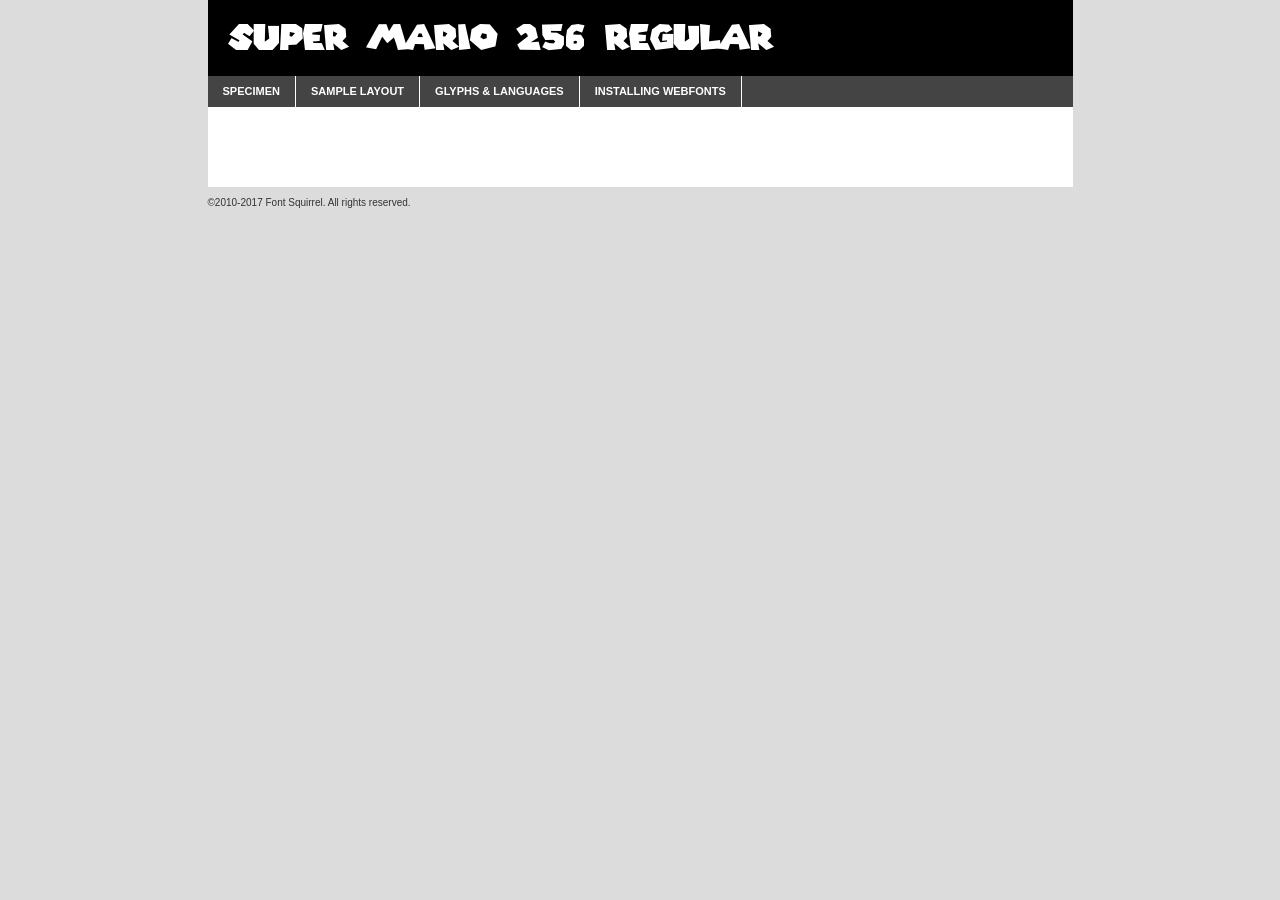
<file: webfontkit-20220829-051043/supermario256-demo.html>
<!DOCTYPE html PUBLIC "-//W3C//DTD XHTML 1.0 Transitional//EN"
        "http://www.w3.org/TR/xhtml1/DTD/xhtml1-transitional.dtd">

<html xmlns="http://www.w3.org/1999/xhtml" xml:lang="en" lang="en">
<head>
    <meta http-equiv="Content-Type" content="text/html; charset=utf-8"/>
    <script src="http://ajax.googleapis.com/ajax/libs/jquery/1.7.2/jquery.min.js" type="text/javascript" charset="utf-8"></script>
    <script type="text/javascript">
		(function($) {
			$.fn.easyTabs = function(option) {
				var param = jQuery.extend({ fadeSpeed: 'fast', defaultContent: 1, activeClass: 'active' }, option);
				$(this).each(function() {
					var thisId = '#' + this.id;
					if ( param.defaultContent == '' )
					{
						param.defaultContent = 1;
					}
					if ( typeof param.defaultContent == 'number' )
					{
						var defaultTab = $(thisId + ' .tabs li:eq(' + (param.defaultContent - 1) + ') a').attr('href').substr(1);
					}
					else
					{
						var defaultTab = param.defaultContent;
					}
					$(thisId + ' .tabs li a').each(function() {
						var tabToHide = $(this).attr('href').substr(1);
						$('#' + tabToHide).addClass('easytabs-tab-content');
					});
					hideAll();
					changeContent(defaultTab);

					function hideAll() {$(thisId + ' .easytabs-tab-content').hide();}

					function changeContent(tabId)
					{
						hideAll();
						$(thisId + ' .tabs li').removeClass(param.activeClass);
						$(thisId + ' .tabs li a[href=#' + tabId + ']').closest('li').addClass(param.activeClass);
						if ( param.fadeSpeed != 'none' )
						{
							$(thisId + ' #' + tabId).fadeIn(param.fadeSpeed);
						}
						else
						{
							$(thisId + ' #' + tabId).show();
						}
					}

					$(thisId + ' .tabs li').click(function() {
						var tabId = $(this).find('a').attr('href').substr(1);
						changeContent(tabId);
						return false;
					});
				});
			}
		})(jQuery);
    </script>
    <link rel="stylesheet" href="specimen_files/specimen_stylesheet.css" type="text/css" charset="utf-8"/>
    <link rel="stylesheet" href="stylesheet.css" type="text/css" charset="utf-8"/>

    <style type="text/css">
        		body {
			font-family: 'super_mario_256regular';
        		}

            </style>

    <title>Super Mario 256 Regular Specimen</title>


    <script type="text/javascript" charset="utf-8">
		$(document).ready(function() {
			$('#container').easyTabs({ defaultContent: 1 });
		});
    </script>
</head>

<body>
<div id="container">
    <div id="header">
		Super Mario 256 Regular    </div>
    <ul class="tabs">
        <li><a href="#specimen">Specimen</a></li>
        <li><a href="#layout">Sample Layout</a></li>
		        <li><a href="#glyphs">Glyphs &amp; Languages</a></li>
        <li><a href="#installing">Installing Webfonts</a></li>

    </ul>

    <div id="main_content">


        <div id="specimen">

            <div class="section">
                <div class="grid12 firstcol">
                    <div class="huge">AaBb</div>
                </div>
            </div>

            <div class="section">
                <div class="glyph_range">A&#x200B;B&#x200b;C&#x200b;D&#x200b;E&#x200b;F&#x200b;G&#x200b;H&#x200b;I&#x200b;J&#x200b;K&#x200b;L&#x200b;M&#x200b;N&#x200b;O&#x200b;P&#x200b;Q&#x200b;R&#x200b;S&#x200b;T&#x200b;U&#x200b;V&#x200b;W&#x200b;X&#x200b;Y&#x200b;Z&#x200b;a&#x200b;b&#x200b;c&#x200b;d&#x200b;e&#x200b;f&#x200b;g&#x200b;h&#x200b;i&#x200b;j&#x200b;k&#x200b;l&#x200b;m&#x200b;n&#x200b;o&#x200b;p&#x200b;q&#x200b;r&#x200b;s&#x200b;t&#x200b;u&#x200b;v&#x200b;w&#x200b;x&#x200b;y&#x200b;z&#x200b;1&#x200b;2&#x200b;3&#x200b;4&#x200b;5&#x200b;6&#x200b;7&#x200b;8&#x200b;9&#x200b;0&#x200b;&amp;&#x200b;.&#x200b;,&#x200b;?&#x200b;!&#x200b;&#64;&#x200b;(&#x200b;)&#x200b;#&#x200b;$&#x200b;%&#x200b;*&#x200b;+&#x200b;-&#x200b;=&#x200b;:&#x200b;;</div>
            </div>
            <div class="section">
                <div class="grid12 firstcol">
                    <table class="sample_table">
                        <tr>
                            <td>10</td>
                            <td class="size10">abcdefghijklmnopqrstuvwxyzABCDEFGHIJKLMNOPQRSTUVWXYZ0123456789abcdefghijklmnopqrstuvwxyzABCDEFGHIJKLMNOPQRSTUVWXYZ0123456789abcdefghijklmnopqrstuvwxyzABCDEFGHIJKLMNOPQRSTUVWXYZ</td>
                        </tr>
                        <tr>
                            <td>11</td>
                            <td class="size11">abcdefghijklmnopqrstuvwxyzABCDEFGHIJKLMNOPQRSTUVWXYZ0123456789abcdefghijklmnopqrstuvwxyzABCDEFGHIJKLMNOPQRSTUVWXYZ0123456789abcdefghijklmnopqrstuvwxyzABCDEFGHIJKLMNOPQRSTUVWXYZ</td>
                        </tr>
                        <tr>
                            <td>12</td>
                            <td class="size12">abcdefghijklmnopqrstuvwxyzABCDEFGHIJKLMNOPQRSTUVWXYZ0123456789abcdefghijklmnopqrstuvwxyzABCDEFGHIJKLMNOPQRSTUVWXYZ0123456789abcdefghijklmnopqrstuvwxyzABCDEFGHIJKLMNOPQRSTUVWXYZ</td>
                        </tr>
                        <tr>
                            <td>13</td>
                            <td class="size13">abcdefghijklmnopqrstuvwxyzABCDEFGHIJKLMNOPQRSTUVWXYZ0123456789abcdefghijklmnopqrstuvwxyzABCDEFGHIJKLMNOPQRSTUVWXYZ0123456789abcdefghijklmnopqrstuvwxyzABCDEFGHIJKLMNOPQRSTUVWXYZ</td>
                        </tr>
                        <tr>
                            <td>14</td>
                            <td class="size14">abcdefghijklmnopqrstuvwxyzABCDEFGHIJKLMNOPQRSTUVWXYZ0123456789abcdefghijklmnopqrstuvwxyzABCDEFGHIJKLMNOPQRSTUVWXYZ0123456789abcdefghijklmnopqrstuvwxyzABCDEFGHIJKLMNOPQRSTUVWXYZ</td>
                        </tr>
                        <tr>
                            <td>16</td>
                            <td class="size16">abcdefghijklmnopqrstuvwxyzABCDEFGHIJKLMNOPQRSTUVWXYZ0123456789abcdefghijklmnopqrstuvwxyzABCDEFGHIJKLMNOPQRSTUVWXYZ</td>
                        </tr>
                        <tr>
                            <td>18</td>
                            <td class="size18">abcdefghijklmnopqrstuvwxyzABCDEFGHIJKLMNOPQRSTUVWXYZ0123456789abcdefghijklmnopqrstuvwxyzABCDEFGHIJKLMNOPQRSTUVWXYZ</td>
                        </tr>
                        <tr>
                            <td>20</td>
                            <td class="size20">abcdefghijklmnopqrstuvwxyzABCDEFGHIJKLMNOPQRSTUVWXYZ0123456789abcdefghijklmnopqrstuvwxyzABCDEFGHIJKLMNOPQRSTUVWXYZ</td>
                        </tr>
                        <tr>
                            <td>24</td>
                            <td class="size24">abcdefghijklmnopqrstuvwxyzABCDEFGHIJKLMNOPQRSTUVWXYZ0123456789abcdefghijklmnopqrstuvwxyzABCDEFGHIJKLMNOPQRSTUVWXYZ</td>
                        </tr>
                        <tr>
                            <td>30</td>
                            <td class="size30">abcdefghijklmnopqrstuvwxyzABCDEFGHIJKLMNOPQRSTUVWXYZ0123456789abcdefghijklmnopqrstuvwxyzABCDEFGHIJKLMNOPQRSTUVWXYZ</td>
                        </tr>
                        <tr>
                            <td>36</td>
                            <td class="size36">abcdefghijklmnopqrstuvwxyzABCDEFGHIJKLMNOPQRSTUVWXYZ0123456789abcdefghijklmnopqrstuvwxyzABCDEFGHIJKLMNOPQRSTUVWXYZ</td>
                        </tr>
                        <tr>
                            <td>48</td>
                            <td class="size48">abcdefghijklmnopqrstuvwxyzABCDEFGHIJKLMNOPQRSTUVWXYZ0123456789abcdefghijklmnopqrstuvwxyzABCDEFGHIJKLMNOPQRSTUVWXYZ</td>
                        </tr>
                        <tr>
                            <td>60</td>
                            <td class="size60">abcdefghijklmnopqrstuvwxyzABCDEFGHIJKLMNOPQRSTUVWXYZ0123456789abcdefghijklmnopqrstuvwxyzABCDEFGHIJKLMNOPQRSTUVWXYZ</td>
                        </tr>
                        <tr>
                            <td>72</td>
                            <td class="size72">abcdefghijklmnopqrstuvwxyzABCDEFGHIJKLMNOPQRSTUVWXYZ0123456789abcdefghijklmnopqrstuvwxyzABCDEFGHIJKLMNOPQRSTUVWXYZ</td>
                        </tr>
                        <tr>
                            <td>90</td>
                            <td class="size90">abcdefghijklmnopqrstuvwxyzABCDEFGHIJKLMNOPQRSTUVWXYZ0123456789abcdefghijklmnopqrstuvwxyzABCDEFGHIJKLMNOPQRSTUVWXYZ</td>
                        </tr>
                    </table>

                </div>

            </div>


            <div class="section" id="bodycomparison">


                <div id="xheight">
                    <div class="fontbody">&#x25FC;&#x25FC;&#x25FC;&#x25FC;&#x25FC;&#x25FC;&#x25FC;&#x25FC;&#x25FC;&#x25FC;&#x25FC;&#x25FC;&#x25FC;&#x25FC;&#x25FC;&#x25FC;&#x25FC;&#x25FC;&#x25FC;&#x25FC;&#x25FC;&#x25FC;&#x25FC;&#x25FC;&#x25FC;&#x25FC;&#x25FC;&#x25FC;&#x25FC;&#x25FC;&#x25FC;&#x25FC;&#x25FC;&#x25FC;&#x25FC;&#x25FC;&#x25FC;&#x25FC;&#x25FC;&#x25FC;&#x25FC;&#x25FC;&#x25FC;&#x25FC;&#x25FC;&#x25FC;&#x25FC;&#x25FC;&#x25FC;&#x25FC;&#x25FC;&#x25FC;&#x25FC;&#x25FC;&#x25FC;&#x25FC;&#x25FC;&#x25FC;&#x25FC;&#x25FC;&#x25FC;&#x25FC;&#x25FC;&#x25FC;&#x25FC;&#x25FC;&#x25FC;&#x25FC;&#x25FC;&#x25FC;&#x25FC;&#x25FC;&#x25FC;&#x25FC;&#x25FC;&#x25FC;&#x25FC;&#x25FC;&#x25FC;&#x25FC;&#x25FC;&#x25FC;&#x25FC;&#x25FC;&#x25FC;&#x25FC;&#x25FC;&#x25FC;&#x25FC;&#x25FC;&#x25FC;&#x25FC;&#x25FC;&#x25FC;&#x25FC;&#x25FC;&#x25FC;&#x25FC;&#x25FC;body</div>
                    <div class="arialbody">body</div>
                    <div class="verdanabody">body</div>
                    <div class="georgiabody">body</div>
                </div>
                <div class="fontbody" style="z-index:1">
                    body<span>Super Mario 256 Regular</span>
                </div>
                <div class="arialbody" style="z-index:1">
                    body<span>Arial</span>
                </div>
                <div class="verdanabody" style="z-index:1">
                    body<span>Verdana</span>
                </div>
                <div class="georgiabody" style="z-index:1">
                    body<span>Georgia</span>
                </div>


            </div>


            <div class="section psample psample_row1" id="">

                <div class="grid2 firstcol">
                    <p class="size10"><span>10.</span>Aenean lacinia bibendum nulla sed consectetur. Fusce dapibus, tellus ac cursus commodo, tortor mauris condimentum nibh, ut fermentum massa justo sit amet risus. Nullam id dolor id nibh ultricies vehicula ut id elit. Cum sociis natoque penatibus et magnis dis parturient montes, nascetur ridiculus mus. Nulla vitae elit libero, a pharetra augue.</p>

                </div>
                <div class="grid3">
                    <p class="size11"><span>11.</span>Aenean lacinia bibendum nulla sed consectetur. Fusce dapibus, tellus ac cursus commodo, tortor mauris condimentum nibh, ut fermentum massa justo sit amet risus. Nullam id dolor id nibh ultricies vehicula ut id elit. Cum sociis natoque penatibus et magnis dis parturient montes, nascetur ridiculus mus. Nulla vitae elit libero, a pharetra augue.</p>

                </div>
                <div class="grid3">
                    <p class="size12"><span>12.</span>Aenean lacinia bibendum nulla sed consectetur. Fusce dapibus, tellus ac cursus commodo, tortor mauris condimentum nibh, ut fermentum massa justo sit amet risus. Nullam id dolor id nibh ultricies vehicula ut id elit. Cum sociis natoque penatibus et magnis dis parturient montes, nascetur ridiculus mus. Nulla vitae elit libero, a pharetra augue.</p>

                </div>
                <div class="grid4">
                    <p class="size13"><span>13.</span>Aenean lacinia bibendum nulla sed consectetur. Fusce dapibus, tellus ac cursus commodo, tortor mauris condimentum nibh, ut fermentum massa justo sit amet risus. Nullam id dolor id nibh ultricies vehicula ut id elit. Cum sociis natoque penatibus et magnis dis parturient montes, nascetur ridiculus mus. Nulla vitae elit libero, a pharetra augue.</p>

                </div>
                <div class="white_blend"></div>

            </div>
            <div class="section psample psample_row2" id="">
                <div class="grid3 firstcol">
                    <p class="size14"><span>14.</span>Aenean lacinia bibendum nulla sed consectetur. Fusce dapibus, tellus ac cursus commodo, tortor mauris condimentum nibh, ut fermentum massa justo sit amet risus. Nullam id dolor id nibh ultricies vehicula ut id elit. Cum sociis natoque penatibus et magnis dis parturient montes, nascetur ridiculus mus. Nulla vitae elit libero, a pharetra augue.</p>

                </div>
                <div class="grid4">
                    <p class="size16"><span>16.</span>Aenean lacinia bibendum nulla sed consectetur. Fusce dapibus, tellus ac cursus commodo, tortor mauris condimentum nibh, ut fermentum massa justo sit amet risus. Nullam id dolor id nibh ultricies vehicula ut id elit. Cum sociis natoque penatibus et magnis dis parturient montes, nascetur ridiculus mus. Nulla vitae elit libero, a pharetra augue.</p>

                </div>
                <div class="grid5">
                    <p class="size18"><span>18.</span>Aenean lacinia bibendum nulla sed consectetur. Fusce dapibus, tellus ac cursus commodo, tortor mauris condimentum nibh, ut fermentum massa justo sit amet risus. Nullam id dolor id nibh ultricies vehicula ut id elit. Cum sociis natoque penatibus et magnis dis parturient montes, nascetur ridiculus mus. Nulla vitae elit libero, a pharetra augue.</p>

                </div>

                <div class="white_blend"></div>

            </div>

            <div class="section psample psample_row3" id="">
                <div class="grid5 firstcol">
                    <p class="size20"><span>20.</span>Aenean lacinia bibendum nulla sed consectetur. Fusce dapibus, tellus ac cursus commodo, tortor mauris condimentum nibh, ut fermentum massa justo sit amet risus. Nullam id dolor id nibh ultricies vehicula ut id elit. Cum sociis natoque penatibus et magnis dis parturient montes, nascetur ridiculus mus. Nulla vitae elit libero, a pharetra augue.</p>
                </div>
                <div class="grid7">
                    <p class="size24"><span>24.</span>Aenean lacinia bibendum nulla sed consectetur. Fusce dapibus, tellus ac cursus commodo, tortor mauris condimentum nibh, ut fermentum massa justo sit amet risus. Nullam id dolor id nibh ultricies vehicula ut id elit. Cum sociis natoque penatibus et magnis dis parturient montes, nascetur ridiculus mus. Nulla vitae elit libero, a pharetra augue.</p>
                </div>

                <div class="white_blend"></div>

            </div>

            <div class="section psample psample_row4" id="">
                <div class="grid12 firstcol">
                    <p class="size30"><span>30.</span>Aenean lacinia bibendum nulla sed consectetur. Fusce dapibus, tellus ac cursus commodo, tortor mauris condimentum nibh, ut fermentum massa justo sit amet risus. Nullam id dolor id nibh ultricies vehicula ut id elit. Cum sociis natoque penatibus et magnis dis parturient montes, nascetur ridiculus mus. Nulla vitae elit libero, a pharetra augue.</p>
                </div>
                <div class="white_blend"></div>

            </div>


            <div class="section psample psample_row1 fullreverse">
                <div class="grid2 firstcol">
                    <p class="size10"><span>10.</span>Aenean lacinia bibendum nulla sed consectetur. Fusce dapibus, tellus ac cursus commodo, tortor mauris condimentum nibh, ut fermentum massa justo sit amet risus. Nullam id dolor id nibh ultricies vehicula ut id elit. Cum sociis natoque penatibus et magnis dis parturient montes, nascetur ridiculus mus. Nulla vitae elit libero, a pharetra augue.</p>

                </div>
                <div class="grid3">
                    <p class="size11"><span>11.</span>Aenean lacinia bibendum nulla sed consectetur. Fusce dapibus, tellus ac cursus commodo, tortor mauris condimentum nibh, ut fermentum massa justo sit amet risus. Nullam id dolor id nibh ultricies vehicula ut id elit. Cum sociis natoque penatibus et magnis dis parturient montes, nascetur ridiculus mus. Nulla vitae elit libero, a pharetra augue.</p>

                </div>
                <div class="grid3">
                    <p class="size12"><span>12.</span>Aenean lacinia bibendum nulla sed consectetur. Fusce dapibus, tellus ac cursus commodo, tortor mauris condimentum nibh, ut fermentum massa justo sit amet risus. Nullam id dolor id nibh ultricies vehicula ut id elit. Cum sociis natoque penatibus et magnis dis parturient montes, nascetur ridiculus mus. Nulla vitae elit libero, a pharetra augue.</p>

                </div>
                <div class="grid4">
                    <p class="size13"><span>13.</span>Aenean lacinia bibendum nulla sed consectetur. Fusce dapibus, tellus ac cursus commodo, tortor mauris condimentum nibh, ut fermentum massa justo sit amet risus. Nullam id dolor id nibh ultricies vehicula ut id elit. Cum sociis natoque penatibus et magnis dis parturient montes, nascetur ridiculus mus. Nulla vitae elit libero, a pharetra augue.</p>

                </div>
                <div class="black_blend"></div>

            </div>

            <div class="section psample psample_row2 fullreverse">
                <div class="grid3 firstcol">
                    <p class="size14"><span>14.</span>Aenean lacinia bibendum nulla sed consectetur. Fusce dapibus, tellus ac cursus commodo, tortor mauris condimentum nibh, ut fermentum massa justo sit amet risus. Nullam id dolor id nibh ultricies vehicula ut id elit. Cum sociis natoque penatibus et magnis dis parturient montes, nascetur ridiculus mus. Nulla vitae elit libero, a pharetra augue.</p>

                </div>
                <div class="grid4">
                    <p class="size16"><span>16.</span>Aenean lacinia bibendum nulla sed consectetur. Fusce dapibus, tellus ac cursus commodo, tortor mauris condimentum nibh, ut fermentum massa justo sit amet risus. Nullam id dolor id nibh ultricies vehicula ut id elit. Cum sociis natoque penatibus et magnis dis parturient montes, nascetur ridiculus mus. Nulla vitae elit libero, a pharetra augue.</p>

                </div>
                <div class="grid5">
                    <p class="size18"><span>18.</span>Aenean lacinia bibendum nulla sed consectetur. Fusce dapibus, tellus ac cursus commodo, tortor mauris condimentum nibh, ut fermentum massa justo sit amet risus. Nullam id dolor id nibh ultricies vehicula ut id elit. Cum sociis natoque penatibus et magnis dis parturient montes, nascetur ridiculus mus. Nulla vitae elit libero, a pharetra augue.</p>

                </div>
                <div class="black_blend"></div>

            </div>

            <div class="section psample fullreverse psample_row3" id="">
                <div class="grid5 firstcol">
                    <p class="size20"><span>20.</span>Aenean lacinia bibendum nulla sed consectetur. Fusce dapibus, tellus ac cursus commodo, tortor mauris condimentum nibh, ut fermentum massa justo sit amet risus. Nullam id dolor id nibh ultricies vehicula ut id elit. Cum sociis natoque penatibus et magnis dis parturient montes, nascetur ridiculus mus. Nulla vitae elit libero, a pharetra augue.</p>
                </div>
                <div class="grid7">
                    <p class="size24"><span>24.</span>Aenean lacinia bibendum nulla sed consectetur. Fusce dapibus, tellus ac cursus commodo, tortor mauris condimentum nibh, ut fermentum massa justo sit amet risus. Nullam id dolor id nibh ultricies vehicula ut id elit. Cum sociis natoque penatibus et magnis dis parturient montes, nascetur ridiculus mus. Nulla vitae elit libero, a pharetra augue.</p>
                </div>

                <div class="black_blend"></div>

            </div>

            <div class="section psample fullreverse psample_row4" id="" style="border-bottom: 20px #000 solid;">
                <div class="grid12 firstcol">
                    <p class="size30"><span>30.</span>Aenean lacinia bibendum nulla sed consectetur. Fusce dapibus, tellus ac cursus commodo, tortor mauris condimentum nibh, ut fermentum massa justo sit amet risus. Nullam id dolor id nibh ultricies vehicula ut id elit. Cum sociis natoque penatibus et magnis dis parturient montes, nascetur ridiculus mus. Nulla vitae elit libero, a pharetra augue.</p>
                </div>
                <div class="black_blend"></div>

            </div>


        </div>

        <div id="layout">

            <div class="section">

                <div class="grid12 firstcol">
                    <h1>Lorem Ipsum Dolor</h1>
                    <h2>Etiam porta sem malesuada magna mollis euismod</h2>

                    <p class="byline">By <a href="#link">Aenean Lacinia</a></p>
                </div>
            </div>
            <div class="section">
                <div class="grid8 firstcol">
                    <p class="large">Donec sed odio dui. Morbi leo risus, porta ac consectetur ac, vestibulum at eros. Fusce dapibus, tellus ac cursus commodo, tortor mauris condimentum nibh, ut fermentum massa justo sit amet risus. </p>


                    <h3>Pellentesque ornare sem</h3>

                    <p>Maecenas sed diam eget risus varius blandit sit amet non magna. Maecenas faucibus mollis interdum. Donec ullamcorper nulla non metus auctor fringilla. Nullam id dolor id nibh ultricies vehicula ut id elit. Nullam id dolor id nibh ultricies vehicula ut id elit. </p>

                    <p>Aenean eu leo quam. Pellentesque ornare sem lacinia quam venenatis vestibulum. Lorem ipsum dolor sit amet, consectetur adipiscing elit. Cum sociis natoque penatibus et magnis dis parturient montes, nascetur ridiculus mus. </p>

                    <p>Nulla vitae elit libero, a pharetra augue. Praesent commodo cursus magna, vel scelerisque nisl consectetur et. Aenean lacinia bibendum nulla sed consectetur. </p>

                    <p>Nullam quis risus eget urna mollis ornare vel eu leo. Nullam quis risus eget urna mollis ornare vel eu leo. Maecenas sed diam eget risus varius blandit sit amet non magna. Donec ullamcorper nulla non metus auctor fringilla. </p>

                    <h3>Cras mattis consectetur</h3>

                    <p>Aenean eu leo quam. Pellentesque ornare sem lacinia quam venenatis vestibulum. Aenean lacinia bibendum nulla sed consectetur. Integer posuere erat a ante venenatis dapibus posuere velit aliquet. Cras mattis consectetur purus sit amet fermentum. </p>

                    <p>Nullam id dolor id nibh ultricies vehicula ut id elit. Nullam quis risus eget urna mollis ornare vel eu leo. Cras mattis consectetur purus sit amet fermentum.</p>
                </div>

                <div class="grid4 sidebar">

                    <div class="box reverse">
                        <p class="last">Nullam quis risus eget urna mollis ornare vel eu leo. Donec ullamcorper nulla non metus auctor fringilla. Cras mattis consectetur purus sit amet fermentum. Sed posuere consectetur est at lobortis. Lorem ipsum dolor sit amet, consectetur adipiscing elit. </p>
                    </div>

                    <p class="caption">Maecenas sed diam eget risus varius.</p>

                    <p>Vestibulum id ligula porta felis euismod semper. Integer posuere erat a ante venenatis dapibus posuere velit aliquet. Vestibulum id ligula porta felis euismod semper. Sed posuere consectetur est at lobortis. Maecenas sed diam eget risus varius blandit sit amet non magna. Fusce dapibus, tellus ac cursus commodo, tortor mauris condimentum nibh, ut fermentum massa justo sit amet risus. </p>


                    <p>Duis mollis, est non commodo luctus, nisi erat porttitor ligula, eget lacinia odio sem nec elit. Aenean lacinia bibendum nulla sed consectetur. Vivamus sagittis lacus vel augue laoreet rutrum faucibus dolor auctor. Aenean lacinia bibendum nulla sed consectetur. Nullam quis risus eget urna mollis ornare vel eu leo. </p>

                    <p>Praesent commodo cursus magna, vel scelerisque nisl consectetur et. Donec ullamcorper nulla non metus auctor fringilla. Maecenas faucibus mollis interdum. Fusce dapibus, tellus ac cursus commodo, tortor mauris condimentum nibh, ut fermentum massa justo sit amet risus. </p>

                </div>
            </div>

        </div>


		

        <div id="glyphs">
            <div class="section">
                <div class="grid12 firstcol">

                    <h1>Language Support</h1>
                    <p>The subset of Super Mario 256 Regular in this kit supports the following languages:<br/>

						English, Arrernte, Bislama, Cebuano, Fijian, Gilbertese, Hmong, Ibanag, Iloko_ilokano, Interglossa_glosa, Interlingua, Lojban, Norfolk_pitcairnese, Oromo, Rotokas, Seychelles_creole, Shona, Somali, Southern_ndebele, Swahili, Swati_swazi, Tok_pisin, Warlpiri, Xhosa, Zulu, Latinbasic, Demo                    </p>
                    <h1>Glyph Chart</h1>
                    <p>The subset of Super Mario 256 Regular in this kit includes all the glyphs listed below. Unicode entities are included above each glyph to help you insert individual characters into your layout.</p>
                    <div id="glyph_chart">

																				                                <div><p>&amp;#13;</p>&#13;</div>
																				                                <div><p>&amp;#32;</p>&#32;</div>
																				                                <div><p>&amp;#33;</p>&#33;</div>
																				                                <div><p>&amp;#34;</p>&#34;</div>
																				                                <div><p>&amp;#35;</p>&#35;</div>
																				                                <div><p>&amp;#36;</p>&#36;</div>
																				                                <div><p>&amp;#37;</p>&#37;</div>
																				                                <div><p>&amp;#39;</p>&#39;</div>
																				                                <div><p>&amp;#40;</p>&#40;</div>
																				                                <div><p>&amp;#41;</p>&#41;</div>
																				                                <div><p>&amp;#42;</p>&#42;</div>
																				                                <div><p>&amp;#43;</p>&#43;</div>
																				                                <div><p>&amp;#44;</p>&#44;</div>
																				                                <div><p>&amp;#45;</p>&#45;</div>
																				                                <div><p>&amp;#46;</p>&#46;</div>
																				                                <div><p>&amp;#47;</p>&#47;</div>
																				                                <div><p>&amp;#48;</p>&#48;</div>
																				                                <div><p>&amp;#49;</p>&#49;</div>
																				                                <div><p>&amp;#50;</p>&#50;</div>
																				                                <div><p>&amp;#51;</p>&#51;</div>
																				                                <div><p>&amp;#52;</p>&#52;</div>
																				                                <div><p>&amp;#53;</p>&#53;</div>
																				                                <div><p>&amp;#54;</p>&#54;</div>
																				                                <div><p>&amp;#55;</p>&#55;</div>
																				                                <div><p>&amp;#56;</p>&#56;</div>
																				                                <div><p>&amp;#57;</p>&#57;</div>
																				                                <div><p>&amp;#58;</p>&#58;</div>
																				                                <div><p>&amp;#59;</p>&#59;</div>
																				                                <div><p>&amp;#60;</p>&#60;</div>
																				                                <div><p>&amp;#61;</p>&#61;</div>
																				                                <div><p>&amp;#62;</p>&#62;</div>
																				                                <div><p>&amp;#63;</p>&#63;</div>
																				                                <div><p>&amp;#64;</p>&#64;</div>
																				                                <div><p>&amp;#65;</p>&#65;</div>
																				                                <div><p>&amp;#66;</p>&#66;</div>
																				                                <div><p>&amp;#67;</p>&#67;</div>
																				                                <div><p>&amp;#68;</p>&#68;</div>
																				                                <div><p>&amp;#69;</p>&#69;</div>
																				                                <div><p>&amp;#70;</p>&#70;</div>
																				                                <div><p>&amp;#71;</p>&#71;</div>
																				                                <div><p>&amp;#72;</p>&#72;</div>
																				                                <div><p>&amp;#73;</p>&#73;</div>
																				                                <div><p>&amp;#74;</p>&#74;</div>
																				                                <div><p>&amp;#75;</p>&#75;</div>
																				                                <div><p>&amp;#76;</p>&#76;</div>
																				                                <div><p>&amp;#77;</p>&#77;</div>
																				                                <div><p>&amp;#78;</p>&#78;</div>
																				                                <div><p>&amp;#79;</p>&#79;</div>
																				                                <div><p>&amp;#80;</p>&#80;</div>
																				                                <div><p>&amp;#81;</p>&#81;</div>
																				                                <div><p>&amp;#82;</p>&#82;</div>
																				                                <div><p>&amp;#83;</p>&#83;</div>
																				                                <div><p>&amp;#84;</p>&#84;</div>
																				                                <div><p>&amp;#85;</p>&#85;</div>
																				                                <div><p>&amp;#86;</p>&#86;</div>
																				                                <div><p>&amp;#87;</p>&#87;</div>
																				                                <div><p>&amp;#88;</p>&#88;</div>
																				                                <div><p>&amp;#89;</p>&#89;</div>
																				                                <div><p>&amp;#90;</p>&#90;</div>
																				                                <div><p>&amp;#91;</p>&#91;</div>
																				                                <div><p>&amp;#92;</p>&#92;</div>
																				                                <div><p>&amp;#93;</p>&#93;</div>
																				                                <div><p>&amp;#94;</p>&#94;</div>
																				                                <div><p>&amp;#95;</p>&#95;</div>
																				                                <div><p>&amp;#97;</p>&#97;</div>
																				                                <div><p>&amp;#98;</p>&#98;</div>
																				                                <div><p>&amp;#99;</p>&#99;</div>
																				                                <div><p>&amp;#100;</p>&#100;</div>
																				                                <div><p>&amp;#101;</p>&#101;</div>
																				                                <div><p>&amp;#102;</p>&#102;</div>
																				                                <div><p>&amp;#103;</p>&#103;</div>
																				                                <div><p>&amp;#104;</p>&#104;</div>
																				                                <div><p>&amp;#105;</p>&#105;</div>
																				                                <div><p>&amp;#106;</p>&#106;</div>
																				                                <div><p>&amp;#107;</p>&#107;</div>
																				                                <div><p>&amp;#108;</p>&#108;</div>
																				                                <div><p>&amp;#109;</p>&#109;</div>
																				                                <div><p>&amp;#110;</p>&#110;</div>
																				                                <div><p>&amp;#111;</p>&#111;</div>
																				                                <div><p>&amp;#112;</p>&#112;</div>
																				                                <div><p>&amp;#113;</p>&#113;</div>
																				                                <div><p>&amp;#114;</p>&#114;</div>
																				                                <div><p>&amp;#115;</p>&#115;</div>
																				                                <div><p>&amp;#116;</p>&#116;</div>
																				                                <div><p>&amp;#117;</p>&#117;</div>
																				                                <div><p>&amp;#118;</p>&#118;</div>
																				                                <div><p>&amp;#119;</p>&#119;</div>
																				                                <div><p>&amp;#120;</p>&#120;</div>
																				                                <div><p>&amp;#121;</p>&#121;</div>
																				                                <div><p>&amp;#122;</p>&#122;</div>
																				                                <div><p>&amp;#124;</p>&#124;</div>
																				                                <div><p>&amp;#160;</p>&#160;</div>
																				                                <div><p>&amp;#173;</p>&#173;</div>
																				                                <div><p>&amp;#8192;</p>&#8192;</div>
																				                                <div><p>&amp;#8193;</p>&#8193;</div>
																				                                <div><p>&amp;#8194;</p>&#8194;</div>
																				                                <div><p>&amp;#8195;</p>&#8195;</div>
																				                                <div><p>&amp;#8196;</p>&#8196;</div>
																				                                <div><p>&amp;#8197;</p>&#8197;</div>
																				                                <div><p>&amp;#8198;</p>&#8198;</div>
																				                                <div><p>&amp;#8199;</p>&#8199;</div>
																				                                <div><p>&amp;#8200;</p>&#8200;</div>
																				                                <div><p>&amp;#8201;</p>&#8201;</div>
																				                                <div><p>&amp;#8202;</p>&#8202;</div>
																				                                <div><p>&amp;#8208;</p>&#8208;</div>
																				                                <div><p>&amp;#8209;</p>&#8209;</div>
																				                                <div><p>&amp;#8210;</p>&#8210;</div>
																				                                <div><p>&amp;#8211;</p>&#8211;</div>
																				                                <div><p>&amp;#8212;</p>&#8212;</div>
																				                                <div><p>&amp;#8216;</p>&#8216;</div>
																				                                <div><p>&amp;#8217;</p>&#8217;</div>
																				                                <div><p>&amp;#8220;</p>&#8220;</div>
																				                                <div><p>&amp;#8221;</p>&#8221;</div>
																				                                <div><p>&amp;#8239;</p>&#8239;</div>
																				                                <div><p>&amp;#8287;</p>&#8287;</div>
																				                                <div><p>&amp;#9724;</p>&#9724;</div>
																																													                    </div>
                </div>


            </div>
        </div>


        <div id="specs">

        </div>

        <div id="installing">
            <div class="section">
                <div class="grid7 firstcol">
                    <h1>Installing Webfonts</h1>

                    <p>Webfonts are supported by all major browser platforms but not all in the same way. There are currently four different font formats that must be included in order to target all browsers. This includes TTF, WOFF, EOT and SVG.</p>

                    <h2>1. Upload your webfonts</h2>
                    <p>You must upload your webfont kit to your website. They should be in or near the same directory as your CSS files.</p>

                    <h2>2. Include the webfont stylesheet</h2>
                    <p>A special CSS @font-face declaration helps the various browsers select the appropriate font it needs without causing you a bunch of headaches. Learn more about this syntax by reading the <a href="https://www.fontspring.com/blog/further-hardening-of-the-bulletproof-syntax">Fontspring blog post</a> about it. The code for it is as follows:</p>


                    <code>
                        @font-face{
                        font-family: 'MyWebFont';
                        src: url('WebFont.eot');
                        src: url('WebFont.eot?#iefix') format('embedded-opentype'),
                        url('WebFont.woff') format('woff'),
                        url('WebFont.ttf') format('truetype'),
                        url('WebFont.svg#webfont') format('svg');
                        }
                    </code>

                    <p>We've already gone ahead and generated the code for you. All you have to do is link to the stylesheet in your HTML, like this:</p>
                    <code>&lt;link rel=&quot;stylesheet&quot; href=&quot;stylesheet.css&quot; type=&quot;text/css&quot; charset=&quot;utf-8&quot; /&gt;</code>

                    <h2>3. Modify your own stylesheet</h2>
                    <p>To take advantage of your new fonts, you must tell your stylesheet to use them. Look at the original @font-face declaration above and find the property called "font-family." The name linked there will be what you use to reference the font. Prepend that webfont name to the font stack in the "font-family" property, inside the selector you want to change. For example:</p>
                    <code>p { font-family: 'WebFont', Arial, sans-serif; }</code>

                    <h2>4. Test</h2>
                    <p>Getting webfonts to work cross-browser <em>can</em> be tricky. Use the information in the sidebar to help you if you find that fonts aren't loading in a particular browser.</p>
                </div>

                <div class="grid5 sidebar">
                    <div class="box">
                        <h2>Troubleshooting<br/>Font-Face Problems</h2>
                        <p>Having trouble getting your webfonts to load in your new website? Here are some tips to sort out what might be the problem.</p>

                        <h3>Fonts not showing in any browser</h3>

                        <p>This sounds like you need to work on the plumbing. You either did not upload the fonts to the correct directory, or you did not link the fonts properly in the CSS. If you've confirmed that all this is correct and you still have a problem, take a look at your .htaccess file and see if requests are getting intercepted.</p>

                        <h3>Fonts not loading in iPhone or iPad</h3>

                        <p>The most common problem here is that you are serving the fonts from an IIS server. IIS refuses to serve files that have unknown MIME types. If that is the case, you must set the MIME type for SVG to "image/svg+xml" in the server settings. Follow these instructions from Microsoft if you need help.</p>

                        <h3>Fonts not loading in Firefox</h3>

                        <p>The primary reason for this failure? You are still using a version Firefox older than 3.5. So upgrade already! If that isn't it, then you are very likely serving fonts from a different domain. Firefox requires that all font assets be served from the same domain. Lastly it is possible that you need to add WOFF to your list of MIME types (if you are serving via IIS.)</p>

                        <h3>Fonts not loading in IE</h3>

                        <p>Are you looking at Internet Explorer on an actual Windows machine or are you cheating by using a service like Adobe BrowserLab? Many of these screenshot services do not render @font-face for IE. Best to test it on a real machine.</p>

                        <h3>Fonts not loading in IE9</h3>

                        <p>IE9, like Firefox, requires that fonts be served from the same domain as the website. Make sure that is the case.</p>
                    </div>
                </div>
            </div>

        </div>

    </div>
    <div id="footer">
        <p>&copy;2010-2017 Font Squirrel. All rights reserved.</p>
    </div>
</div>
</body>
</html>
</file>
<file: webfontkit-20220829-051043/specimen_files/specimen_stylesheet.css>
@import url('grid_12-825-55-15.css');

/*  
	CSS Reset by Eric Meyer - Released under Public Domain
    http://meyerweb.com/eric/tools/css/reset/
*/
html, body, div, span, applet, object, iframe,
h1, h2, h3, h4, h5, h6, p, blockquote, pre,
a, abbr, acronym, address, big, cite, code,
del, dfn, em, font, img, ins, kbd, q, s, samp,
small, strike, strong, sub, sup, tt, var,
b, u, i, center, dl, dt, dd, ol, ul, li,
fieldset, form, label, legend, table,
caption, tbody, tfoot, thead, tr, th, td {
	margin:         0;
	padding:        0;
	border:         0;
	outline:        0;
	font-size:      100%;
	vertical-align: baseline;
	background:     transparent;
}

body {
	line-height: 1;
}

ol, ul {
	list-style: none;
}

blockquote, q {
	quotes: none;
}

blockquote:before, blockquote:after,
q:before, q:after {
	content: '';
	content: none;
}

:focus {
	outline: 0;
}

ins {
	text-decoration: none;
}

del {
	text-decoration: line-through;
}

table {
	border-collapse: collapse;
	border-spacing:  0;
}


body {
	color:            #000;
	background-color: #dcdcdc;
}

a {
	text-decoration: none;
	color:           #1883ba;
}

h1 {
	font-size:     32px;
	font-weight:   normal;
	font-style:    normal;
	margin-bottom: 18px;
}

h2 {
	font-size: 18px;
}

#container {
	width:  865px;
	margin: 0px auto;
}


#header {
	padding:          20px;
	font-size:        36px;
	background-color: #000;
	color:            #fff;
}

#header span {
	color: #666;
}

#main_content {
	background-color: #fff;
	padding:          60px 20px 20px;
}


#footer p {
	margin:         0;
	padding-top:    10px;
	padding-bottom: 50px;
	color:          #333;
	font:           10px Arial, sans-serif;
}

.tabs {
	width:            100%;
	height:           31px;
	background-color: #444;
}

.tabs li {
	float:            left;
	margin:           0;
	overflow:         hidden;
	background-color: #444;
}

.tabs li a {
	display:         block;
	color:           #fff;
	text-decoration: none;
	font:            bold 11px/11px 'Arial';
	text-transform:  uppercase;
	padding:         10px 15px;
	border-right:    1px solid #fff;
}

.tabs li a:hover {
	background-color: #00b3ff;

}

.tabs li.active a {
	color:            #000;
	background-color: #fff;
}


div.huge {

	font-size:      300px;
	line-height:    1em;
	padding:        0;
	letter-spacing: -.02em;
	overflow:       hidden;
}

div.glyph_range {
	font-size:   72px;
	line-height: 1.1em;
}

.size10 {
	font-size: 10px;
}

.size11 {
	font-size: 11px;
}

.size12 {
	font-size: 12px;
}

.size13 {
	font-size: 13px;
}

.size14 {
	font-size: 14px;
}

.size16 {
	font-size: 16px;
}

.size18 {
	font-size: 18px;
}

.size20 {
	font-size: 20px;
}

.size24 {
	font-size: 24px;
}

.size30 {
	font-size: 30px;
}

.size36 {
	font-size: 36px;
}

.size48 {
	font-size: 48px;
}

.size60 {
	font-size: 60px;
}

.size72 {
	font-size: 72px;
}

.size90 {
	font-size: 90px;
}


.psample_row1 {
	height: 120px;
}

.psample_row1 {
	height: 120px;
}

.psample_row2 {
	height: 160px;
}

.psample_row3 {
	height: 160px;
}

.psample_row4 {
	height: 160px;
}

.psample {
	overflow: hidden;
	position: relative;
}

.psample p {
	line-height: 1.3em;
	display:     block;
	overflow:    hidden;
	margin:      0;
}

.psample span {
	margin-right: .5em;
}

.white_blend {
	width:            100%;
	height:           61px;
	background-image: url([data-uri]);
	position:         absolute;
	bottom:           0;
}

.black_blend {
	width:            100%;
	height:           61px;
	background-image: url([data-uri]);
	position:         absolute;
	bottom:           0;
}

.fullreverse {
	background:    #000 !important;
	color:         #fff !important;
	margin-left:   -20px;
	padding-left:  20px;
	margin-right:  -20px;
	padding-right: 20px;
	padding:       20px;
	margin-bottom: 0;
}


.sample_table td {
	padding-top:    3px;
	padding-bottom: 5px;
	padding-left:   5px;
	vertical-align: middle;
	line-height:    1.2em;
}

.sample_table td:first-child {
	background-color: #eee;
	text-align:       right;
	padding-right:    5px;
	padding-left:     0;
	padding:          5px;
	font:             11px/12px 'Courier New', Courier, mono;
}

code {
	white-space:      pre;
	background-color: #eee;
	display:          block;
	padding:          10px;
	margin-bottom:    18px;
	overflow:         auto;
}


.bottom, .last {
	margin-bottom:  0 !important;
	padding-bottom: 0 !important;
}

.box {
	padding:       18px;
	margin-bottom: 18px;
	background:    #eee;
}

.reverse, .reversed {
	background: #000 !important;
	color:      #fff !important;
	border:     none !important;
}

#bodycomparison {
	position:    relative;
	overflow:    hidden;
	font-size:   72px;
	height:      90px;
	white-space: nowrap;
}

#bodycomparison div {
	font-size:   72px;
	line-height: 90px;
	display:     inline;
	margin:      0 15px 0 0;
	padding:     0;
}

#bodycomparison div span {
	font:     10px Arial;
	position: absolute;
	left:     0;
}

#xheight {
	float:       none;
	position:    absolute;
	color:       #d9f3ff;
	font-size:   72px;
	line-height: 90px;
}

.fontbody {
	position: relative;
}

.arialbody {
	font-family: Arial;
	position:    relative;
}

.verdanabody {
	font-family: Verdana;
	position:    relative;
}

.georgiabody {
	font-family: Georgia;
	position:    relative;
}

/* @group Layout page
 */

#layout h1 {
	font-size:   36px;
	line-height: 42px;
	font-weight: normal;
	font-style:  normal;
}

#layout h2 {
	font-size:   24px;
	line-height: 23px;
	font-weight: normal;
	font-style:  normal;
}

#layout h3 {
	font-size:   22px;
	line-height: 1.4em;
	margin-top:  1em;
	font-weight: normal;
	font-style:  normal;
}


#layout p.byline {
	font-size:     12px;
	margin-top:    18px;
	line-height:   12px;
	margin-bottom: 0;
}

#layout p {
	font-size:     14px;
	line-height:   21px;
	margin-bottom: .5em;
}

#layout p.large {
	font-size:   18px;
	line-height: 26px;
}

#layout .sidebar p {
	font-size:   12px;
	line-height: 1.4em;
}

#layout p.caption {
	font-size:     10px;
	margin-top:    -16px;
	margin-bottom: 18px;
}

/* @end */

/* @group Glyphs */

#glyph_chart div {
	background-color: #d9f3ff;
	color:            black;
	float:            left;
	font-size:        36px;
	height:           1.2em;
	line-height:      1.2em;
	margin-bottom:    1px;
	margin-right:     1px;
	text-align:       center;
	width:            1.2em;
	position:         relative;
	padding:          .6em .2em .2em;
}

#glyph_chart div p {
	position:         absolute;
	left:             0;
	top:              0;
	display:          block;
	text-align:       center;
	font:             bold 9px Arial, sans-serif;
	background-color: #3a768f;
	width:            100%;
	color:            #fff;
	padding:          2px 0;
}


#glyphs h1 {
	font-family: Arial, sans-serif;
}

/* @end */

/* @group Installing */

#installing {
	font: 13px Arial, sans-serif;
}

#installing p,
#glyphs p {
	line-height:   1.2em;
	margin-bottom: 18px;
	font:          13px Arial, sans-serif;
}


#installing h3 {
	font-size:  15px;
	margin-top: 18px;
}

/* @end */

#rendering h1 {
	font-family: Arial, sans-serif;
}

.render_table td {
	font:           11px 'Courier New', Courier, mono;
	vertical-align: middle;
}
</file>
<file: webfontkit-20220829-051043/stylesheet.css>
/*! Generated by Font Squirrel (https://www.fontsquirrel.com) on August 29, 2022 */



@font-face {
    font-family: 'super_mario_256regular';
    src: url('supermario256-webfont.woff2') format('woff2'),
         url('supermario256-webfont.woff') format('woff');
    font-weight: normal;
    font-style: normal;

}
</file>
